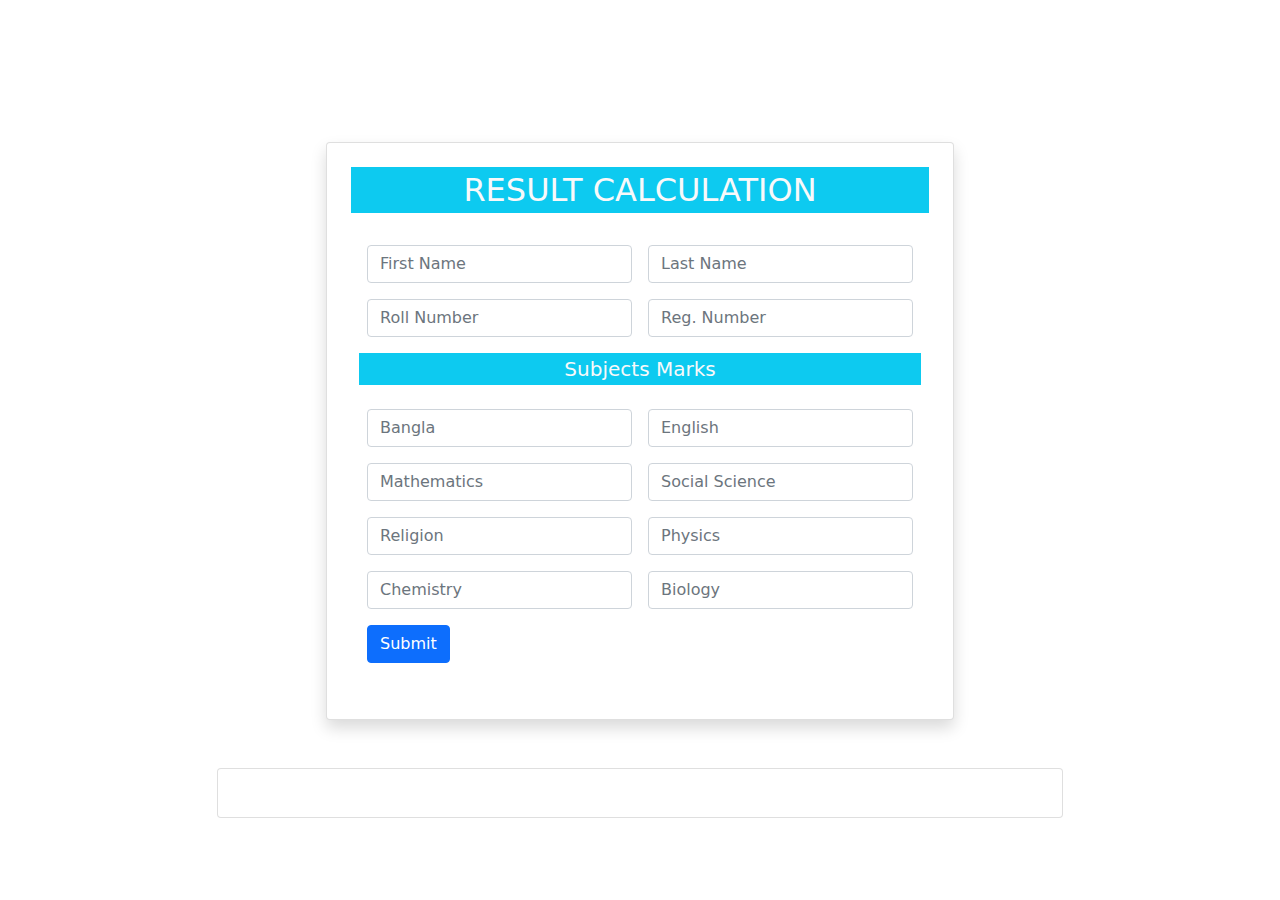
<file: index.html>
<!DOCTYPE html>
<html lang="en">
<head>
    <meta charset="UTF-8">
    <meta http-equiv="X-UA-Compatible" content="IE=edge">
    <meta name="viewport" content="width=device-width, initial-scale=1.0">
    <title>Developer Naimul</title>
    <!-- <link rel="shortcut icon" href="https://i.ibb.co/Jq56MXt/icon-60x60.png" type="image/x-icon">
    <link href="https://cdn.jsdelivr.net/npm/bootstrap@5.1.3/dist/css/bootstrap.min.css" rel="stylesheet"> -->
    <link rel="stylesheet" href="Css/bootstrap.min.css">
    <link rel="stylesheet" href="Css/style.css">
    <link rel="stylesheet" href="./Subject Marks app/css/style.css">
</head>
<body>
    
    <header>
        <a href="#" class="logo">Naim</a>
        <ul>
            <li><a href="#">Marks Calculator</a></li>
            <li><a href="basicToDoApp.html">Basic To Do App</a></li>
            <li><a href="counterWithLoader.html">Counter</a></li>
            <li><a href="clock.html">Digital Clock</a></li>
            <li><a href="https://developernaimul.com">Contact</a></li>
        </ul>
    </header>


    <section class="banner">

        <div class="row">
            <div class="col-lg-6 col-md-12 mx-auto mt-5">
                <div class="card p-4 rounded shadow">
                    <div class="card-title">
                        <h2 class=" text-uppercase text-center bg-info text-light py-1">Result Calculation</h2>
                    </div>
                    <div class="card-body result_cal">
                        <form class="row g-3" id="result_cal">
                            <div class="col-auto w-50">
                                <input type="text" class="form-control" id="f_name" placeholder="First Name">
                            </div>
                            <div class="col-auto w-50">
                                <input type="text" class="form-control" id="l_name" placeholder="Last Name">
                            </div>
                            <div class="col-auto w-50">
                                <input type="text" class="form-control" id="roll" placeholder="Roll Number">
                            </div>
                            <div class="col-auto w-50">
                                <input type="text" class="form-control" id="reg" placeholder="Reg. Number">
                            </div>
                            <!--========== Common Subjets =======-->
        
                            <h5 class="text-center bg-info text-light py-1">Subjects Marks</h5>
        
                            <div class="col-auto w-50">
                                <input type="text" class="form-control" id="Ban" placeholder="Bangla">
                            </div>
                            <div class="col-auto w-50">
                                <input type="text" class="form-control" id="Eng" placeholder="English">
                            </div>
                            <div class="col-auto w-50">
                                <input type="text" class="form-control" id="Math" placeholder="Mathematics">
                            </div>
                            <div class="col-auto w-50">
                                <input type="text" class="form-control" id="Sos" placeholder="Social Science">
                            </div>
                            <div class="col-auto w-50">
                                <input type="text" class="form-control" id="rel" placeholder="Religion">
                            </div>
                            <div class="col-auto w-50">
                                <input type="text" class="form-control" id="Phy" placeholder="Physics">
                            </div>
                            <div class="col-auto w-50">
                                <input type="text" class="form-control" id="Che" placeholder="Chemistry">
                            </div>
                            <div class="col-auto w-50">
                                <input type="text" class="form-control" id="Bio" placeholder="Biology">
                            </div>
        
                            <div class="col-auto w-50">
                                <input type="submit" class="btn btn-primary mb-3 btn-block" id="res_btn" value="Submit">
                            </div>
                        </form>
                    </div>
                </div>
            </div>
    
            <!-- Result_calculation_User_output_start -->
            <div class="col-lg-8 mx-auto mb-5 mt-5">
                    <div class="card p-4" id="exam_result">
                </div>
            </div>
    
        </div>
    </section>


    <script type="text/javascript">
    window.addEventListener("scroll", function(){
        var header = document.querySelector("header");
        header.classList.toggle("sticky", window.scrollY > 0);
    })
    </script>


    <script src="./Js/bootstrap.min.js"></script>
    <script src="./Subject Marks app/js/app.js"></script>
    <script src="./Subject Marks app/js/function.js"></script>
    
</body>
</html>
</file>
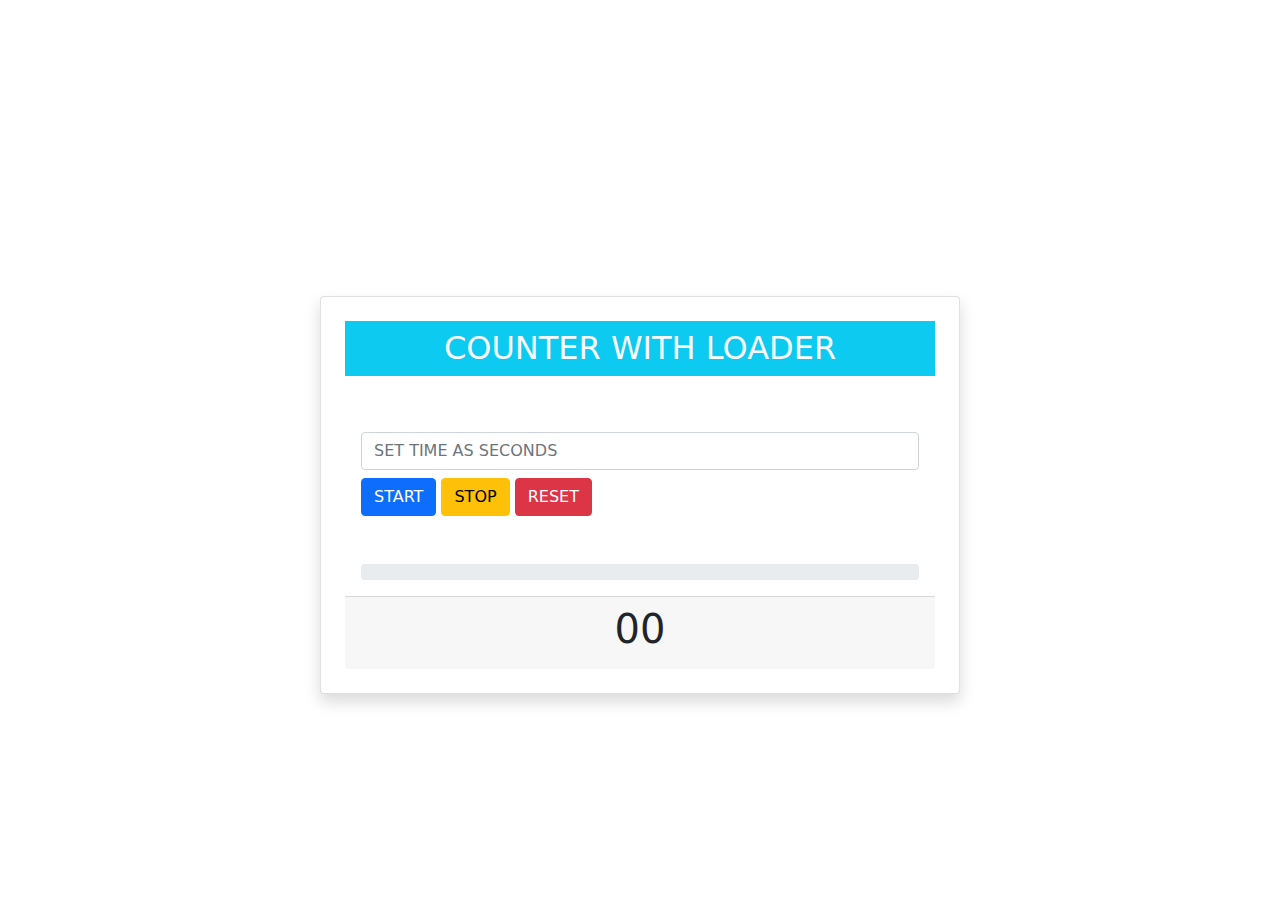
<file: counterWithLoader.html>
<!DOCTYPE html>
<html lang="en">
<head>
    <meta charset="UTF-8">
    <meta http-equiv="X-UA-Compatible" content="IE=edge">
    <meta name="viewport" content="width=device-width, initial-scale=1.0">
    <title>Developer Naimul</title>
    <!-- <link rel="shortcut icon" href="https://i.ibb.co/Jq56MXt/icon-60x60.png" type="image/x-icon">
    <link href="https://cdn.jsdelivr.net/npm/bootstrap@5.1.3/dist/css/bootstrap.min.css" rel="stylesheet"> -->
    <link rel="stylesheet" href="Css/bootstrap.min.css">
    <link rel="stylesheet" href="Css/style.css">
</head>
<body>
    
    <header>
        <a href="index.html" class="logo">Naim</a>
        <ul>
            <li><a href="index.html">Marks Calculator</a></li>
            <li><a href="basicToDoApp.html">Basic To Do App</a></li>
            <li><a href="counterWithLoader.html">Counter</a></li>
            <li><a href="clock.html">Digital Clock</a></li>
            <li><a href="https://developernaimul.com">Contact</a></li>
        </ul>
    </header>


    <!-- <section class="banner"> -->

        <!-- <div class="row"> -->
            <div class="box col-md-12 col-lg-6 mx-auto">
                <div class="card p-4 rounded shadow">
                    <div class="card-title">
                        <h2 class=" text-uppercase text-center bg-info text-light py-2">Counter With Loader</h2>
                    </div>
                    <div class="card-body counter_with_loader">
        
                        <div class="form-group mb-2 mt-4">
                            <input type="text" id="input_number" class="form-control" placeholder="SET TIME AS SECONDS">
                        </div>
                        <div class="button-group">
                            <button id="start" class="btn-primary btn text-uppercase" value="">START</button>
                            <button id="stop" class="btn-warning btn text-uppercase" value="">STOP</button>
                            <button id="reset" class="btn-danger btn text-uppercase" value="">RESET</button>
                        </div>
                        <div class="load progress mt-5">
                            
                        </div>
                    </div>
                    <div class="card-footer text-center">
                        <div id="counter_result">
                            <h1>00</h1>
                        </div>
                    </div>
                </div>
            </div>
        
        <!-- </div> -->
    <!-- </section> -->


    <script type="text/javascript">
    window.addEventListener("scroll", function(){
        var header = document.querySelector("header");
        header.classList.toggle("sticky", window.scrollY > 0);
    })
    </script>


    <script src="./Js/bootstrap.min.js"></script>
    <script src="./Counter with loader/js/app.js"></script>
    <script src="./Counter with loader/js/function.js"></script>
    
</body>
</html>
</file>
<file: Css/style.css>
*{
    margin: 0;
    padding: 0;
    box-sizing: border-box;
}
body{
    background: #000;
    min-height: 100vh;
}
header{
    position: fixed;
    top: 0;
    left: 0;
    width: 100%;
    display: flex;
    justify-content: space-between;
    align-items: center;
    padding: 40px 100px;
    transition: .6s;
    z-index: 100000;
}
header.sticky{
    padding: 5px 100px;
    background: #fff;
}
header .logo{
    position: relative;
    font-weight: 700;
    color: #fff;
    text-decoration: none;
    font-size: 2rem;
    text-transform: uppercase;
    letter-spacing: 2px;
    transition: .6s;
}
header ul{
    position: relative;
    display: flex;
    justify-content: center;
    align-items: center;
}
header ul li{
    position: relative;
    list-style: none;
}
header ul li a{
    position: relative;
    padding: 0 15px;
    text-decoration: none;
    color: #fff;
    letter-spacing: 2px;
    font-weight: 500;
    transition: .6s;
}
body{
    position: relative;
    width: 100%;
    /* height: 100vh; */
    background-color: #000;
    background: url(https://coderkube.com/wp-content/uploads/2017/06/top-contact-us-banner.jpg) no-repeat center center;
    background-size: cover;
    display: flex;
    justify-content: center;
    align-items: center;
    overflow-y: scroll;
    padding-top: 90px;
}
header.sticky .logo,
header.sticky ul li a{
    color: #000;
}
</file>
<file: Subject Marks app/css/style.css>
body{
    position: relative;
    width: 100%;
    background-color: #000;
    background: url(https://coderkube.com/wp-content/uploads/2017/06/top-contact-us-banner.jpg) no-repeat;
    background-size: cover;
    display: flex;
    justify-content: center;
    align-items: center;
    overflow-y: scroll;
    padding-top: 90px;
    padding-bottom: 30px;
}
</file>
